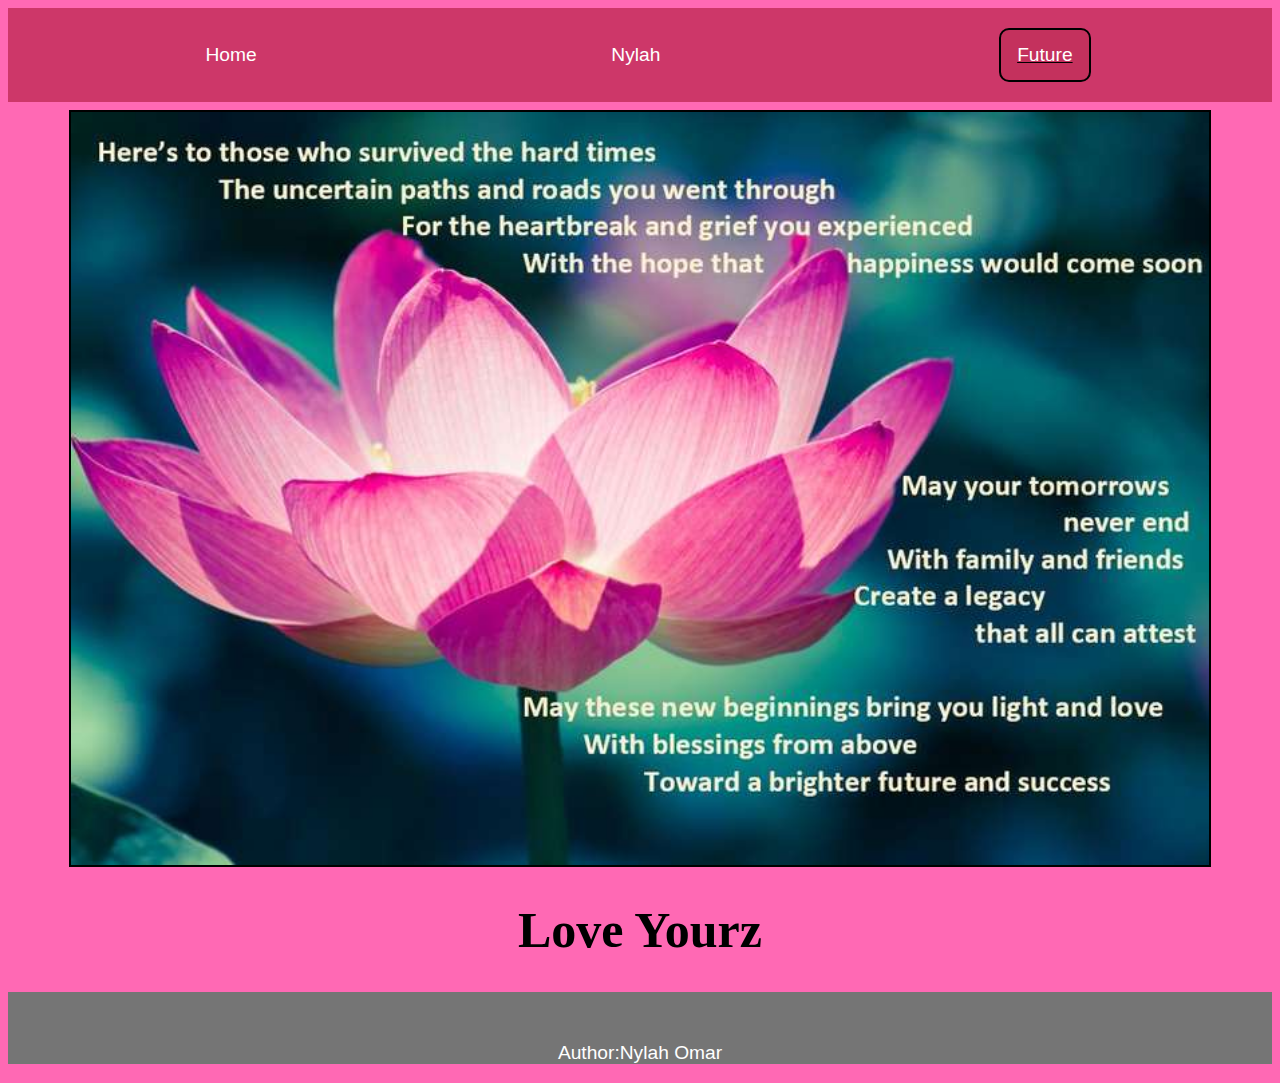
<file: future.html>
<!DOCTYPE html>
<html lang="en">
<head>
    <meta charset="UTF-8">
    <link rel="shortcut icon" type="image/png" href="images/logo_icon.png"/>
    <link rel="stylesheet" type="text/css" href="css/style.css">
    <meta name="viewport" content="width=device-width,initial scale =1">
    <title>Nylah's Future</title>
</head>
<body>
    <!-- <a class = "skip" href="#main">Skip to Main Content</a> -->
    <header>
      <a class = "skip" href="#main">Skip to Main Content</a>
      <nav>
        <ul class="nav_links">
          <li class="nav_item"><a href="index.html">Home</a></li>
          <li class="nav_item"><a href="nylah.html">Nylah</a></li>
          <li class="nav_item active"><a href="future.html">Future</a></li>
        </ul>
    </nav>
  </header>
  <!-- <img src="images/99400206.jpg.webp" alt=""  width = "50px">  -->
  
  <main id="main">
  <div class="future"> 
    <img src="images/website.jpeg" alt=""> 
  </div>
    <h1>Love Yourz</h1>
    <p> </p>
  </main>
  <footer>
    <p>Author:Nylah Omar </p>
  </footer>
</body>
</html>
</file>
<file: css/style.css>
h1{
  text-align: center;
}
body{
  background-color: hotpink;
  font-size: larger;
  font-family: Arial, Helvetica, sans-serif;

}
.jcole{
  right: 50px;
}
.active {
    background-color:#C4315D;
    color:white;
    border: 2px solid black;
    border-radius: 10px;
    text-decoration: black underline;

}

ul {
  list-style-type: none;
  margin: 0;
  padding: 0;
  overflow: hidden;
  background-color: #333;
}

li {
  justify-self: center;
}

li a {
  display: block;
  color: white;
  text-align: center;
  padding: 14px 16px;
  text-decoration: none;
}

/* this i sw3 schools horizontal nav^ */

/* Change the link color to #111 (black) on hover */
li a:hover {
  background-color:pink;
}

a.skip{
  background: white;
  left: 0;
  padding: 6px;
  -webkit-transition: top 1s ease-out;
  transition: top 1s ease-out;
  z-index: 1;

}

.nav_links{
  display: flex;
  flex-direction: column;
  align-items: center;
  padding: 20px;
  background-color:#CD3769;

}
.navbar a{
  float: left;
  padding: 9px;
  color: white;
  text-decoration: none;
  font-size: 100px;
  width: 33.33%; 


}
.nav_item{

  display: inline-block;
  
}

.row {
    display: flex;
    flex-wrap: wrap;
    padding: 0 4px;
  }
  
  
  /* Create two equal columns that sits next to each other */
  .column {
    display: flex;
    flex-wrap: wrap;
    padding: 0 4px;
  }

  @keyframes future_move {
    from {width: 10%;}
    to {width: 90%;} 
    }

  img {
    margin-top: 8px;
    vertical-align: middle;
    border: solid 2px black;
    margin-left: auto;
    margin-right: auto;
    margin-left: auto; 
  }
  .future img{
    display: block;
    animation: future_move 5s;
    width: 90%;
  }
  .flex-container {
    display: flex;
    justify-content: center;
  }
  .grid-container{
    display: grid;
    grid-template-columns: 1fr;
    animation-duration: 3s;
    animation-name: slidein;
  }
    @keyframes slidein {
      from {
        margin-left: 100%;
        width: 300%;
      }
    
      65% {
        font-size: 200%;
        margin-left: 25%;
        width: 150%;
      }
    
      to {
        margin-left: 0%;
        width: 100%;
      }
  
  }
  .skip{
    left: 10px;
    top: -40px;
    padding: 6px;
    position:absolute;
    transition: top 1s ease-out;
    z-index: 1;
  }
  .skip:focus{
    top: 20px;
    background-color: beige;
    font-size: small;
  }
  h1{
    font-family: cursive;
    font-size: 50px;
  }

  html{
    cursor: url('data:image/svg+xml;charset=utf8,<svg xmlns="http://www.w3.org/2000/svg" viewBox="0 0 32 32" height="64" width="64"><text y="28" font-size="32">💐</text><path d="M0,2 L0,0 L2,0" fill="red" /></svg>'), auto;
    }

  @media only screen and (min-width: 700px) {

   .grid-container{
    grid-template-columns: 1fr 1fr;

  }

    .nav_links{
    flex-direction: row;
    justify-content:space-between;
  }
  }
  @media only screen and (min-width: 1200px) {
    .grid-container{
    grid-template-columns: 1fr 1fr 1fr;
  
    }
    .nav_links{
      display: flex;
      justify-content: space-around;
    

  }
    /* For desktop: */
    footer{

      background-color:#757575;
      color: white;
      padding-top: 30px;
      text-align: center;
    }
  }
  
  @media screen and (prefers-reduced-motion: reduce) {
    .skip{
      transition: none;
    }
    
  }
</file>
